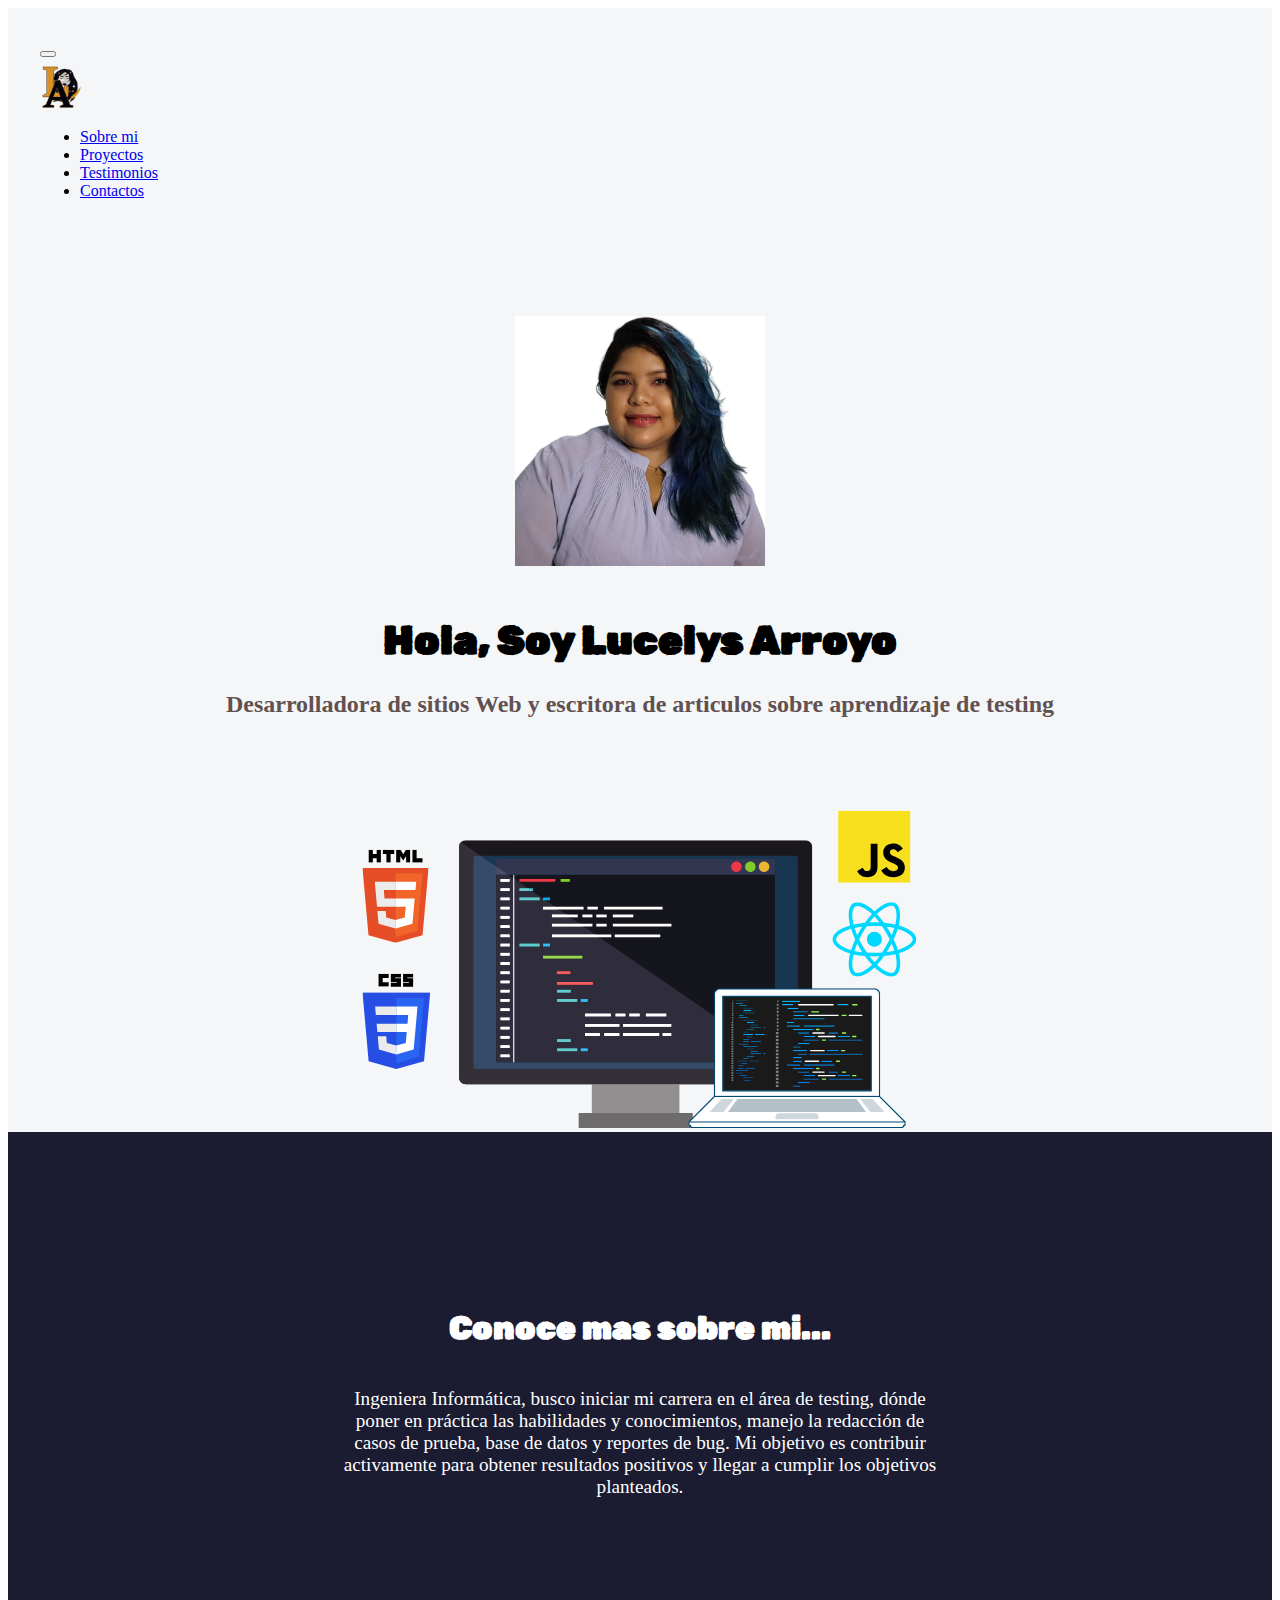
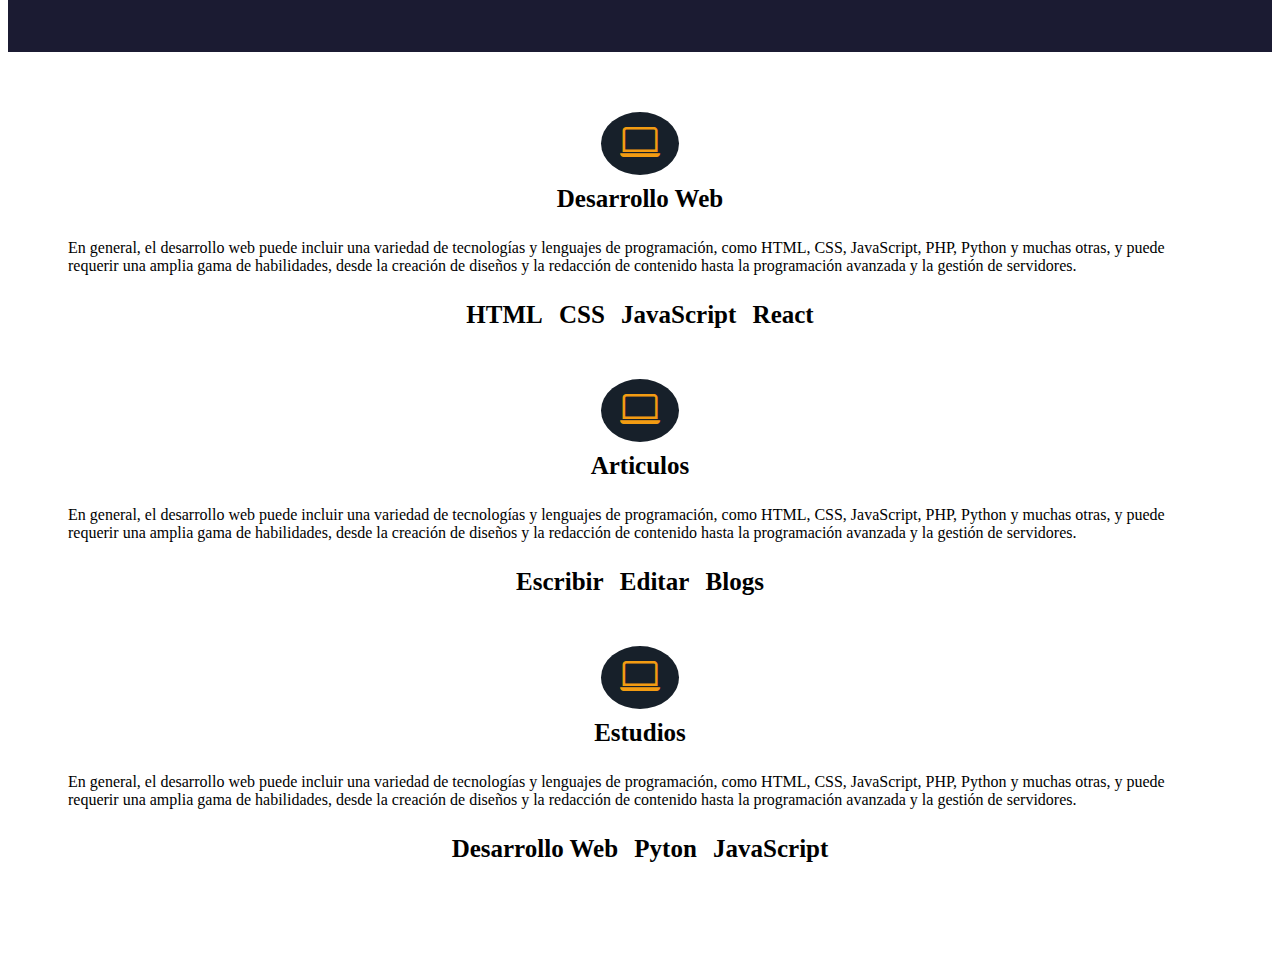
<file: UsandoBootstrap/MiProyectoPersonal/index.html>
<!DOCTYPE html>
<html lang="es">
<head>
  <!--Metadatos-->
  <meta charset="utf-8">
  <meta name="author" content="Lucelys Arroyo">
  <meta name="description" content="Portafolio de desarrollo">
  <meta name="keywords" content="HTML, CSS, JavaScript, React">
  <meta name="viewport" content="width=device-width, initial-scale=1">
  <!--Titulo-->
  <title>Lucelys Arroyo | Desarrollo Web Front-End</title>
  <!--Favicon-->
  <link rel="icon" type="image/x-icon" href="img/IconMe3.png">
<!--Bootstrap-->
<link href="https://cdn.jsdelivr.net/npm/bootstrap@5.3.0-alpha2/dist/css/bootstrap.min.css" rel="stylesheet" integrity="sha384-aFq/bzH65dt+w6FI2ooMVUpc+21e0SRygnTpmBvdBgSdnuTN7QbdgL+OapgHtvPp" crossorigin="anonymous">
<!--Iconos de Bootstrap-->
<link rel="stylesheet" href="https://cdn.jsdelivr.net/npm/bootstrap-icons@1.10.4/font/bootstrap-icons.css">
<!--CSS-->
<link rel="stylesheet" href="style.css">
<!--Google font-->
<link rel="preconnect" href="https://fonts.googleapis.com">
<link rel="preconnect" href="https://fonts.gstatic.com" crossorigin>
<link href="https://fonts.googleapis.com/css2?family=Rubik+Dirt&display=swap" rel="stylesheet">
</head>
<body>
<!--Barra de navegacion-->
<nav class="navbar navbar-expand-md narvbar-light">
  <div class="container-fluid">
    <button class="navbar-toggler" type="button" data-bs-toggle="collapse" data-bs-target="#navbar-toggler" aria-controls="navbarTogglerDemo01" aria-expanded="false" aria-label="Toggle navigation">
      <span class="navbar-toggler-icon"></span>
    </button>
    <div class="collapse navbar-collapse" id="navbar-toggler">
      <a class="navbar-brand" href="#">
        <img src="img/IconMe3.png" alt="Logo de la Web" width="50">
      </a>
      <ul class="navbar-nav d-flex justify-content-center align-items-center">
        <li class="nav-item">
          <a class="nav-link active" aria-current="page" href="#">Sobre mi</a>
        </li>
        <li class="nav-item">
          <a class="nav-link" href="#">Proyectos</a>
        </li>
        <li class="nav-item">
          <a class="nav-link" href="#">Testimonios</a>
        </li>
        <li class="nav-item">
          <a class="nav-link" href="#">Contactos</a>
        </li>
      </ul>
    </div>
  </div>
</nav>

<!--Seccion Hero-->

<section class="hero align-items-stretch">
  <div class="hero-principal d-fle flex-column justify-content-center align-items-center">
    <img src="img/Foto2.3.png" alt="Foto de perfil"  class="foto-perfil rounded-circle img-fluid">
    <h1>Hola, Soy Lucelys Arroyo</h1>
    <h2>Desarrolladora de sitios Web y escritora de articulos sobre aprendizaje de testing</h2>
  </div>
  <div class="hero-inferior">
    <img class="hero-inferior-img img-fluid" src="img/hero-inferior.svg" alt="Logos de html, css y js">
  </div>
</section>

  <!--Sobre mi-->

<section class="sobre-mi seccion-oscura ">
  <div class="contenedor">
    <h2 class="seccion-titulo">Conoce mas sobre mi...</h2>
    <p class="seccion-texto">Ingeniera Informática, busco iniciar mi carrera en el área de testing,
      dónde poner en práctica las habilidades y conocimientos, manejo la
      redacción de casos de prueba, base de datos y reportes de bug.
      Mi objetivo es contribuir activamente para obtener resultados
      positivos y llegar a cumplir los objetivos planteados.</p>
  </div>
  
</section>

<!--Experiencias...-->
<section class="experiencia seccion-clara">
<div class="container text-center">
  <div class="row">
<!-- Desarrollo web -->
<div class="columna col-12 col-md-4">
  <i class="bi bi-laptop"></i>
<p class="experiencia-titulo">Desarrollo Web</p>
<p>En general, el desarrollo web puede incluir una variedad de tecnologías
  y lenguajes de programación, como HTML, CSS, JavaScript, PHP, Python y 
  muchas otras, y puede requerir una amplia gama de habilidades, desde la
  creación de diseños y la redacción de contenido hasta la programación avanzada
  y la gestión de servidores.</p>
  <div class="badges-contenedor">
    <span class="badge text-bg-primary">HTML</span>
    <span class="badge text-bg-primary">CSS</span>
    <span class="badge text-bg-primary">JavaScript</span>
    <span class="badge text-bg-primary">React</span>
  </div>
</div>
<!-- Articulos -->
<div class="columna col-12 col-md-4">
  <i class="bi bi-laptop"></i>
  <p class="experiencia-titulo">Articulos</p>
  <p>En general, el desarrollo web puede incluir una variedad de tecnologías
    y lenguajes de programación, como HTML, CSS, JavaScript, PHP, Python y 
    muchas otras, y puede requerir una amplia gama de habilidades, desde la
    creación de diseños y la redacción de contenido hasta la programación avanzada
    y la gestión de servidores.</p>
    <div class="badges-contenedor">
      <span class="badge text-bg-primary">Escribir</span>
      <span class="badge text-bg-primary">Editar</span>
      <span class="badge text-bg-primary">Blogs</span>
    </div>
</div>
<!-- Estudiante -->
<div class="columna col-12 col-md-4">
  <i class="bi bi-laptop"></i>
  <p class="experiencia-titulo">Estudios</p>
  <p>En general, el desarrollo web puede incluir una variedad de tecnologías
    y lenguajes de programación, como HTML, CSS, JavaScript, PHP, Python y 
    muchas otras, y puede requerir una amplia gama de habilidades, desde la
    creación de diseños y la redacción de contenido hasta la programación avanzada
    y la gestión de servidores.</p>
    <div class="badges-contenedor">
      <span class="badge text-bg-primary">Desarrollo Web</span>
      <span class="badge text-bg-primary">Pyton</span>
      <span class="badge text-bg-primary">JavaScript</span>
    </div>
</div>
  </div>
</div>
</section>

  <script src="https://cdn.jsdelivr.net/npm/bootstrap@5.3.0-alpha2/dist/js/bootstrap.bundle.min.js" integrity="sha384-qKXV1j0HvMUeCBQ+QVp7JcfGl760yU08IQ+GpUo5hlbpg51QRiuqHAJz8+BrxE/N" crossorigin="anonymous"></script>
</body>
</html>
</file>
<file: UsandoBootstrap/MiProyectoPersonal/style.css>
/*Estilos Generales*/
section{
    display: flex;
    flex-direction: column;
    align-items: center;
    justify-content: center;
}
h1{
    font-size: 2.5rem;
    font-family: 'Rubik Dirt', cursive;
}

.seccion-oscura{
    color: white;
    background-color: #1b1b32 ;
}
.seccion-clara{
    color: black;
    background-color: white;
}
.seccion-titulo{
font-size: 2rem;
padding: 15px 0;
font-family: 'Rubik Dirt', cursive;
}
.seccion-texto{
    font-size: 1.2rem;
}
/*Barra de navegacion*/

.navbar{
    padding: 2rem;
    background-color: #f5f6f7;
}

.navbar-collapse{
    align-items: center;
    justify-content: space-between;
}

/*Imagen de perfil*/
.foto-perfil{
   
    width: 250px;
    height: 250px;
    margin: 20px;
}

/* Seccion Hero */
.hero{
    background-color: #f5f6f7;
    min-height: 450px;
    text-align: center;
}
.hero-principal{
    padding: 3rem;
}
.hero-principal h2{
    font-size: 1.5rem;
    color: #615151 ;
}
/* Seccion sobre mi*/
.sobre-mi{
    height: 500px;
    padding: 10px;
}
.sobre-mi .contenedor{
    max-width: 600px;
    text-align: center;
}
/*Experiencia*/
.experiencia{
    padding: 40px 40px 60px 40px;
}

.experiencia-titulo{
    font-size: 25px;
    font-weight: bold;
    margin: 10px 0;
}
.experiencia i{
    font-size: 2.5rem;
    color: #F39C12;
    background-color: #17202A;
    padding: 8px 19px;
    border-radius: 50%;
}
.experiencia .columna {
    padding: 20px;
    display: flex;
    flex-direction: column;
    align-items: center;
    justify-content: space-evenly;
    transition: all 0.2s ease-in;
}
.experiencia .columna:hover{
    color: white;
    background-color:#1b1b32 ;
}
.badges-contenedor{
    font-size: 25px;
    font-weight: bold;
    margin: 10px 0 ;
}
.badge{
    margin: 5px;
}
/* Adaptable (Responsivo)*/
@media screen and (max-width: 720px) {
    .navbar-brand{
        display: none;
    }
}
@media screen and (min-width: 700px) {
    .hero-inferior-img{
        max-width: 600px;
    }
}
</file>
